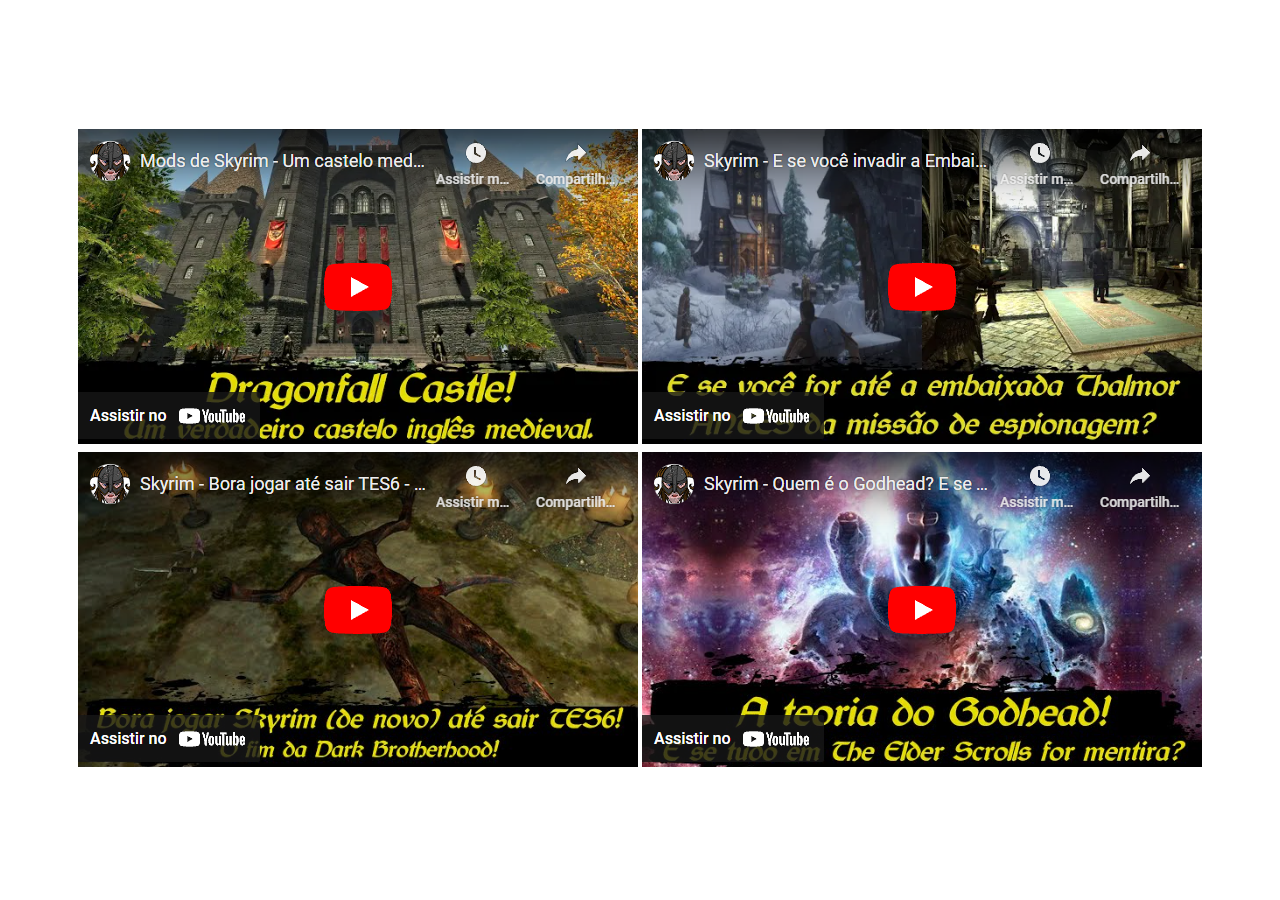
<file: index.html>
<!DOCTYPE html>
<html lang="pt-br">
<head>
    <meta charset="UTF-8">
    <meta http-equiv="X-UA-Compatible" content="IE=edge">
    <meta name="viewport" content="width=device-width, initial-scale=1.0">
    <title>Desafio 09</title>
    <link rel="stylesheet" href="./CSS/style.css">
</head>
<body>
        <table class="centered">
        <tr>
            <td>
                <a href="./Paginas/pagina1.html" target="_blank"><img src="./Imagens/thumb1.png" alt="Video 1"></a>
            </td>
            <td>
                <a href="./Paginas/pagina2.html" target="_blank"><img src="./Imagens/thumb2.png" alt="Video 2"></a>
            </td>
        </tr>
        <tr>
            <td>
                <a href="./Paginas/pagina3.html" target="_blank"><img src="./Imagens/thumb3.png" alt="Video 3"></a>
            </td>
            <td>
                <a href="./Paginas/pagina4.html" target="_blank"><img src="./Imagens/thumb4.png" alt="Video 4"></a>              
            </td>
        </tr>
        </table>
</body>
</html>
</file>
<file: CSS/style.css>
.centered {
    position: fixed;
    top: 50%;
    left: 50%;
    transform: translate(-50%, -50%);
}

@media screen and (max-width:1200px){
    td{
        display: block;
    }
}

@media screen and (max-width:550px){
    td{
        display: block;
    }
    img{
        width: 360px;
        height: 115px;
    }
}
</file>
